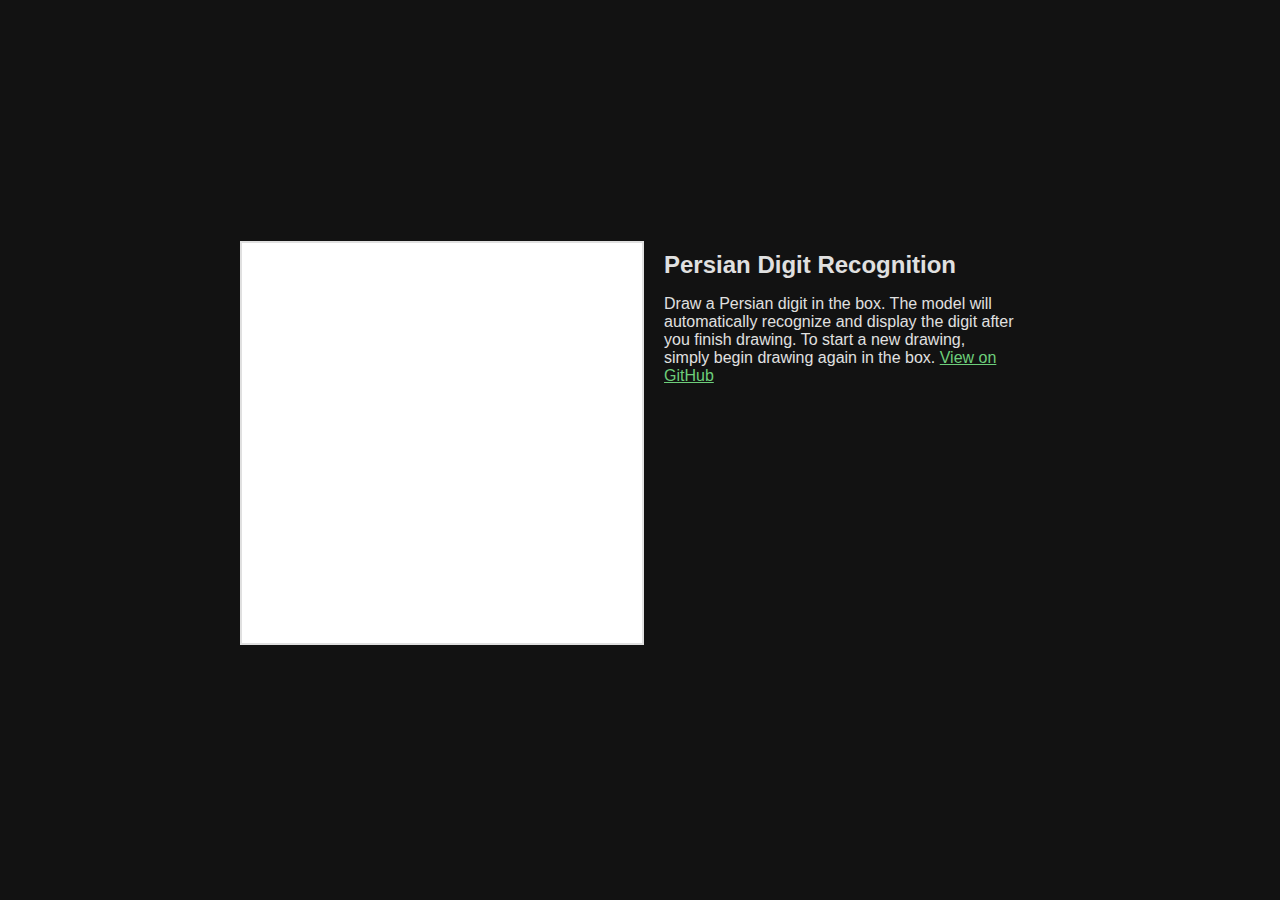
<file: docs/index.html>
<!DOCTYPE html>
<html>
  <head>
    <title>Persian Digit Recognition</title>
    <link rel="shortcut icon" type="image/x-icon" href="favicon.ico" />
    <link rel="stylesheet" type="text/css" href="styles.css" />
    <script src="https://ajax.googleapis.com/ajax/libs/jquery/3.3.1/jquery.min.js"></script>
  </head>

  <body>
    <div class="container">
      <div class="canvas-container">
        <canvas id="canvas" width="400" height="400"></canvas>
      </div>
      <div class="title-container">
        <h2 id="title">Persian Digit Recognition</h2>
        <p>
          Draw a Persian digit in the box. The model will automatically
          recognize and display the digit after you finish drawing. To start a
          new drawing, simply begin drawing again in the box.
          <a
            href="https://github.com/aliinreallife/persian-digit-recognition"
            target="_blank"
            >View on GitHub</a
          >
        </p>
        <p id="prediction-text">Prediction:</p>
        <p id="prediction"></p>
      </div>
    </div>

    <script>
      String.prototype.toPersianDigits = function () {
        var id = ["۰", "۱", "۲", "۳", "۴", "۵", "۶", "۷", "۸", "۹"];
        return this.replace(/[0-9]/g, function (w) {
          return id[+w];
        });
      };
    </script>

    <script src="scripts.js" defer></script>
  </body>
</html>
</file>
<file: docs/styles.css>
body {
  background-color: #121212;
  color: #e0e0e0;
  font-family: Arial, sans-serif;
  display: flex;
  flex-direction: column;
  align-items: center;
  justify-content: center;
  height: 100vh;
  margin: 0;
  padding: 20px;
  box-sizing: border-box;
}

.container {
  display: flex;
  justify-content: flex-start;
  align-items: flex-start;
  margin-bottom: 20px;
  max-width: 800px;
  width: 100%;
  flex-wrap: wrap;
}

.canvas-container {
  position: relative;
  margin-right: 20px;
  margin-top: 10px;
}

canvas {
  border: 2px solid #e0e0e0;
  background-color: #ffffff;
}

.title-container {
  max-width: 350px;
  text-align: left;
}

p {
  text-align: left;
}

#title {
  margin-bottom: 10px;
  text-align: left;
}

#prediction {
  visibility: hidden;
  font-size: 72px;
  font-weight: bold;
  color: #e0e0e0;
  text-align: center;
  font-family: "IranSans";
  margin: 0;
}

#prediction-text {
  visibility: hidden;
  text-align: left;
  margin-bottom: 12px;
}

a {
  color: #6dce7a;
}

/* Mobile view */
@media (max-width: 767px) {
  .container {
    flex-direction: column;
    align-items: center;
  }

  .canvas-container {
    width: 90%;
    margin-right: 0;
    margin-bottom: 20px;
  }

  canvas {
    width: 100%;
    height: auto;
  }

  .title-container {
    max-width: 100%;
    text-align: center;
  }
}

/* Desktop view */
@media (min-width: 768px) {
  .container {
    flex-direction: row;
  }

  .canvas-container {
    width: auto;
    margin-right: 20px;
    margin-bottom: 0;
  }

  canvas {
    width: 400px;
    height: 400px;
  }

  .title-container {
    text-align: left;
  }
}
</file>
